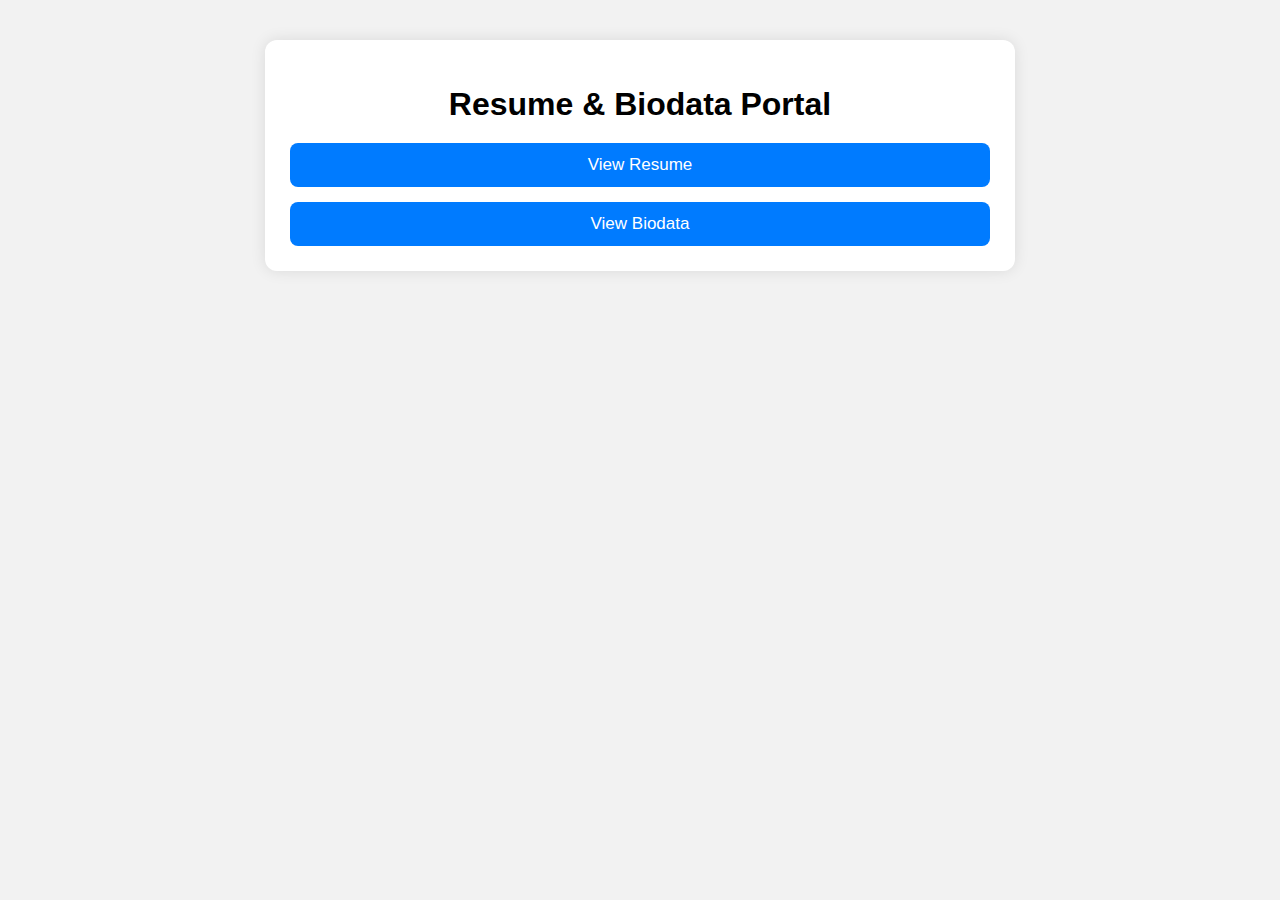
<file: index.html>
<!DOCTYPE html>
<html lang="en">
<head>
    <meta charset="UTF-8">
    <meta name="viewport" content="width=device-width, initial-scale=1.0">
    <title>Resume & Biodata Portal</title>
    <link rel="stylesheet" href="style.css">
</head>

<body>

    <div class="container">
        <h1>Resume & Biodata Portal</h1>

        <div class="buttons">
            <button onclick="openPage('resume')">View Resume</button>
            <button onclick="openPage('biodata')">View Biodata</button>
        </div>
    </div>

    <script>
        function openPage(type) {
            window.location.href = `select-person.html?type=${type}`;
        }
    </script>

</body>
</html>
</file>
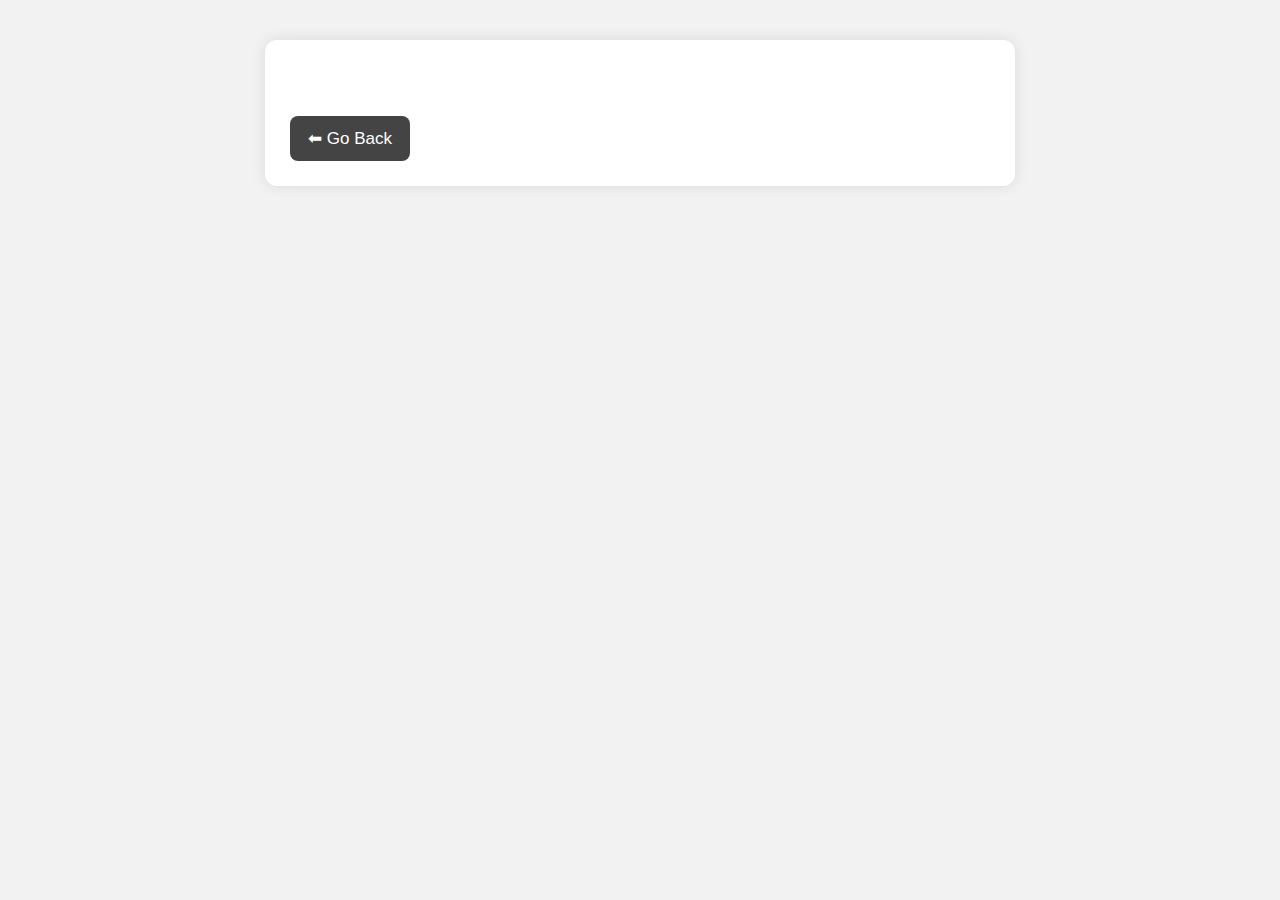
<file: display.html>
<!DOCTYPE html>
<html lang="en">
<head>
    <meta charset="UTF-8">
    <meta name="viewport" content="width=device-width, initial-scale=1.0">
    <title>Display Info</title>
    <link rel="stylesheet" href="style.css">
    <script src="data.js"></script>
</head>

<body>

    <div class="container" id="contentBox">
        <h1 id="title"></h1>
        <div id="output"></div>
        <button class="back-btn" onclick="goBack()">⬅ Go Back</button>
    </div>

<script>
    const params = new URLSearchParams(window.location.search);
    const person = params.get("person");
    const type = params.get("type");

    const data = INFO[person];
    const output = document.getElementById("output");

    document.getElementById("title").innerText =
        `${data.name} – ${type.toUpperCase()}`;

    if (type === "biodata") {
        output.innerHTML = `
            <h2>Biodata</h2>
            <p><b>Date of Birth:</b> ${data.biodata.dob}</p>
            <p><b>Address:</b> ${data.biodata.address}</p>
            <p><b>Languages Known:</b> ${data.biodata.languages}</p>
            <p><b>Hobbies:</b> ${data.biodata.hobbies}</p>
        `;
    }

    if (type === "resume") {
        const r = data.resume;

        let html = `<h2>Resume</h2>`;

        if (r.summary) html += `<p><b>Summary:</b> ${r.summary}</p>`;

        if (r.contact) {
            html += `<h3>Contact</h3>`;
            for (let key in r.contact) {
                html += `<p><b>${key}:</b> ${r.contact[key]}</p>`;
            }
        }

        if (r.objective) html += `<p><b>Objective:</b> ${r.objective}</p>`;

        if (r.education) {
            html += `<h3>Education</h3><ul>`;
            r.education.forEach(e => html += `<li>${e}</li>`);
            html += `</ul>`;
        }

        if (r.skills) {
            html += `<h3>Skills</h3>`;
            if (Array.isArray(r.skills)) {
                html += `<ul>${r.skills.map(s => `<li>${s}</li>`).join("")}</ul>`;
            } else {
                html += `<ul>`;
                for (let cat in r.skills) {
                    html += `<li><b>${cat}:</b> ${r.skills[cat].join(", ")}</li>`;
                }
                html += `</ul>`;
            }
        }

        if (r.projects) {
            html += `<h3>Projects</h3><ul>`;
            r.projects.forEach(p => html += `<li>${p}</li>`);
            html += `</ul>`;
        }

        if (r.achievements) {
            html += `<h3>Achievements</h3><ul>`;
            r.achievements.forEach(a => html += `<li>${a}</li>`);
            html += `</ul>`;
        }

        if (r.certifications) {
            html += `<h3>Certifications</h3><ul>`;
            r.certifications.forEach(c => html += `<li>${c}</li>`);
            html += `</ul>`;
        }

        output.innerHTML = html;
    }

    function goBack() {
        window.history.back();
    }
</script>

</body>
</html>
</file>
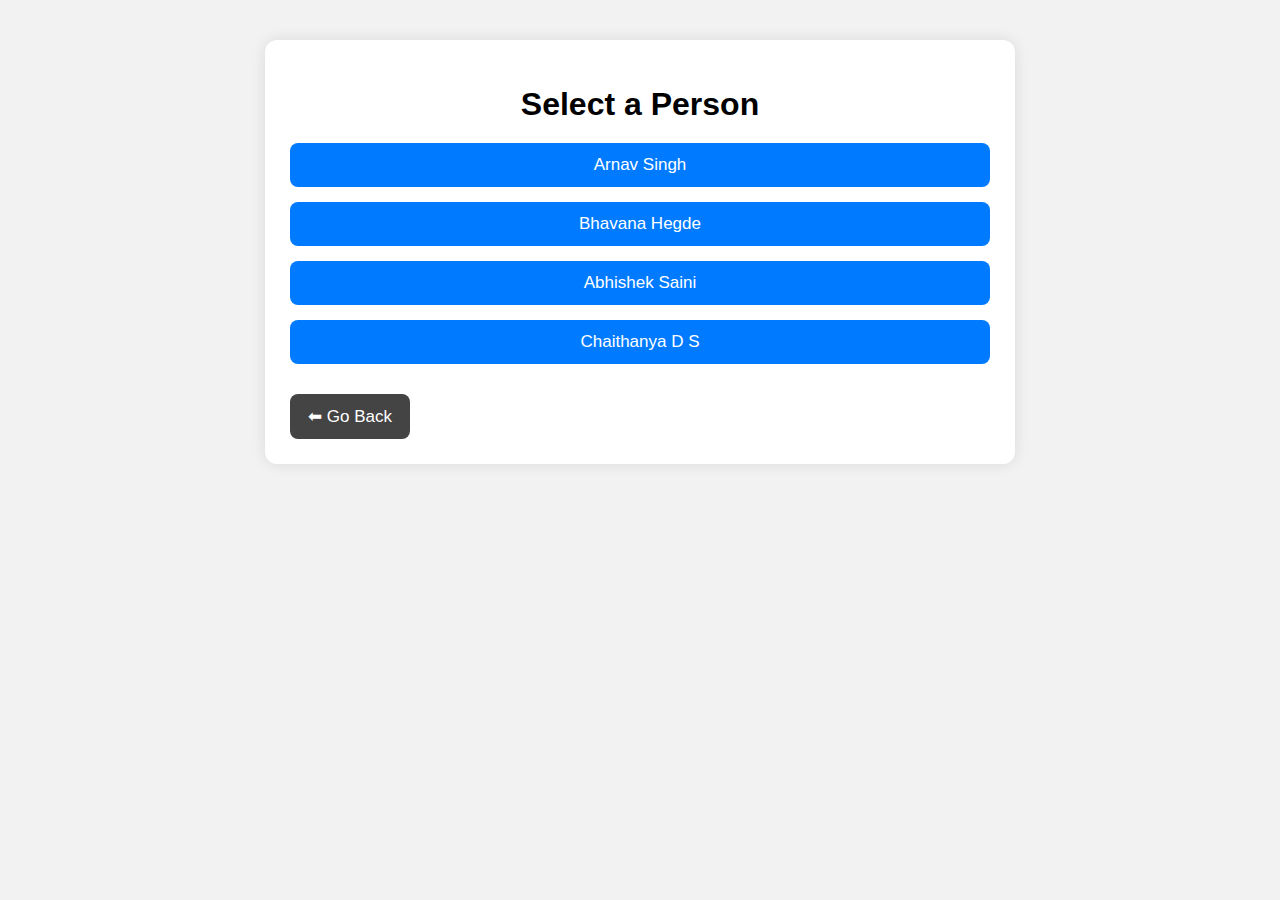
<file: select-person.html>
<!DOCTYPE html>
<html lang="en">
<head>
    <meta charset="UTF-8">
    <meta name="viewport" content="width=device-width, initial-scale=1.0">
    <title>Select Person</title>
    <link rel="stylesheet" href="style.css">
</head>

<body>

    <div class="container">
        <h1>Select a Person</h1>
        <p id="page-type"></p>

        <div class="buttons">
            <button onclick="openPage('arnav')">Arnav Singh</button>
            <button onclick="openPage('bhavana')">Bhavana Hegde</button>
            <button onclick="openPage('abhishek')">Abhishek Saini</button>
            <button onclick="openPage('chaithanya')">Chaithanya D S</button>
        </div>

        <button class="back-btn" onclick="goBack()">⬅ Go Back</button>
    </div>

    <script>
        // get whether user selected resume or biodata
        const params = new URLSearchParams(window.location.search);
        const type = params.get("type");  // "resume" or "biodata"

        document.getElementById("page-type").innerText =
            "Showing " + type.toUpperCase() + " – Select a person";

        function openPage(person) {
            // open internal display page with person & type
            window.location.href = `display.html?person=${person}&type=${type}`;
        }

        function goBack() {
            window.location.href = "index.html";
        }
    </script>

</body>
</html>
</file>
<file: style.css>
body {
    font-family: Arial, sans-serif;
    background: #f2f2f2;
    margin: 0;
    padding: 0;
}

.container {
    width: 90%;
    max-width: 700px;
    background: #fff;
    margin: 40px auto;
    padding: 25px;
    border-radius: 12px;
    box-shadow: 0px 0px 15px rgba(0,0,0,0.1);
}

h1 {
    text-align: center;
    margin-bottom: 20px;
}

h2, h3 {
    margin-top: 20px;
    color: #444;
}

.buttons {
    display: flex;
    flex-direction: column;
    gap: 15px;
}

button {
    padding: 12px;
    background: #007bff;
    color: white;
    border: none;
    border-radius: 8px;
    font-size: 17px;
    cursor: pointer;
}

button:hover {
    background: #0056b3;
}

.back-btn {
    margin-top: 30px;
    width: 120px;
    background: #444;
}

.back-btn:hover {
    background: #222;
}

ul {
    margin-left: 20px;
}

p {
    font-size: 15px;
}
</file>
